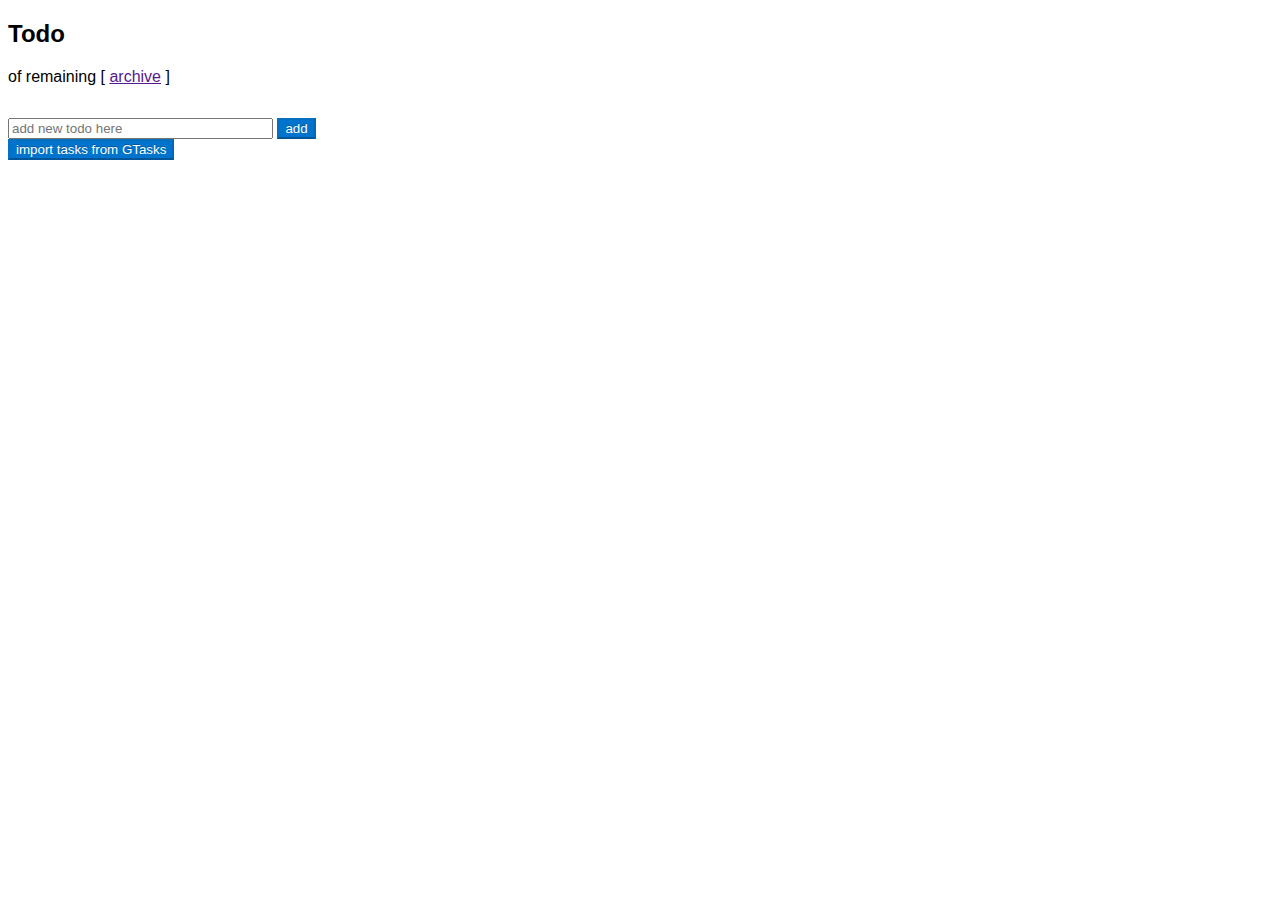
<file: index.html>
<!doctype html>
<html>
  <head>
    <link rel="stylesheet" href="todo.css">
  </head>
  <body>
    <h2>Todo</h2>
    <div>
      <span><span id="remaining"></span> of <span id="length"></span> remaining</span>
      [ <a href="" id="archive">archive</a> ]
      <ul class="unstyled" id="list">
      </ul>
      <form>
        <input type="text" size="30"
               placeholder="add new todo here">
        <input class="btn-primary" type="submit" value="add">
      </form>
      <button id="importGTasks">import tasks from GTasks</button>
      <webview></webview>
    </div>

    <!-- poor man's template -->
    <div id="templates" style="display: none;">
      <li data-name="list">
        <input type="checkbox">
        <img style="max-height: 48px; max-width: 120px;"></img>
        <span></span>
        <a style="display: none;" href="">(view url)</a>
      </li>
    </div>

    <script src="loader.js"></script>
    <script src="controller.js"></script>
    <script src="gapi_tasks.js"></script>
  </body>
</html>
</file>
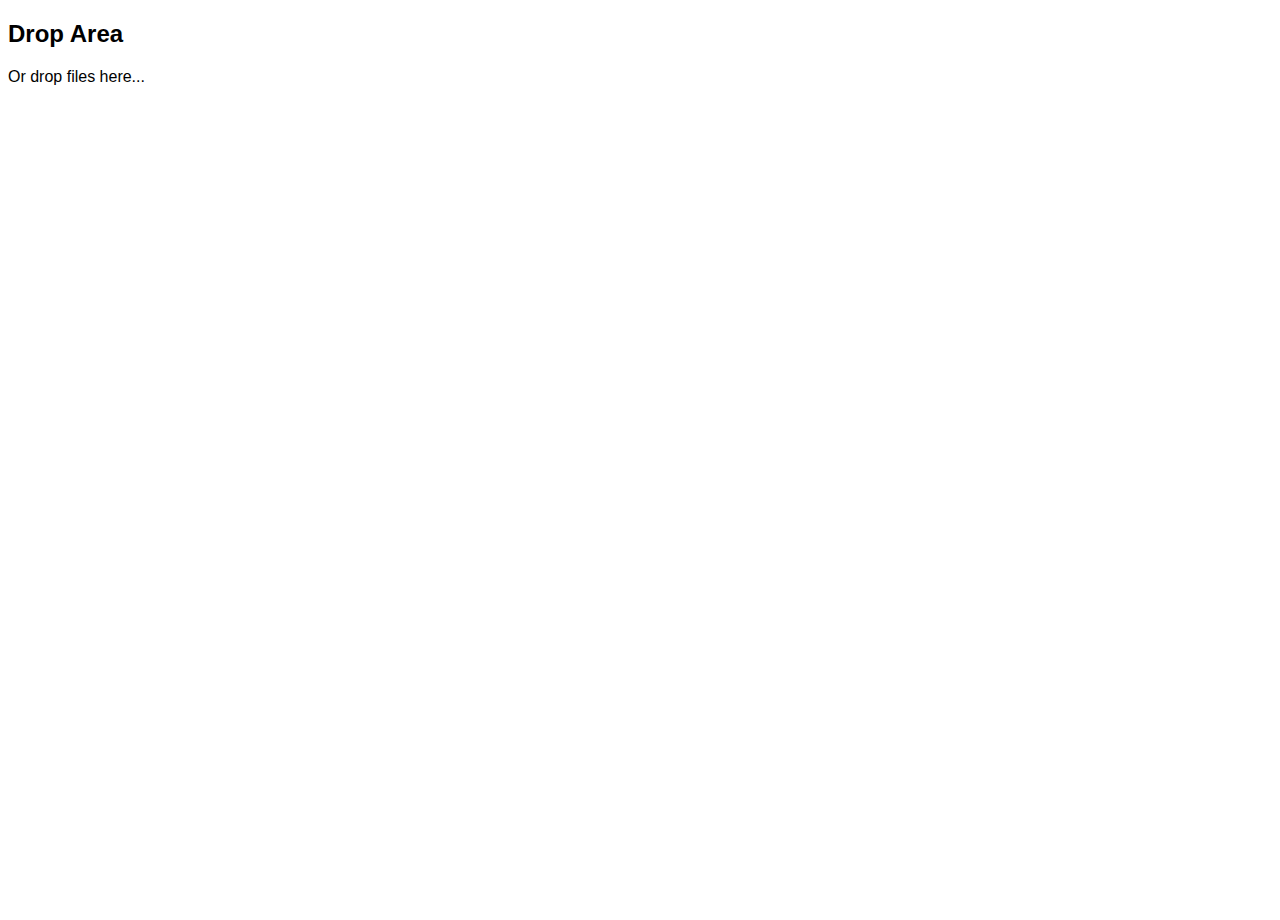
<file: droparea.html>
<!doctype html>
<html>
  <head>
    <script src="droparea.js"></script>
    <link rel="stylesheet" href="todo.css">
    <title>File Drop</title>
  </head>
  <body>
    <h2>Drop Area</h2>
    <div id='dropText'></div>
  </body>
</html
</file>
<file: todo.css>
html {
  height: 100%;
  overflow: hidden;
}

body {
  font-family: "Helvetica Neue",Helvetica,Arial,sans-serif;
  height: 100%;
}

a {
  cursor: pointer;
}

webview {
  width: 100%;
  height: 200px;
}

@-webkit-keyframes switch-green {
  from { background-color: white;} to {background-color: rgb(163, 255, 163);}
}
@-webkit-keyframes switch-red {
  from { background-color: white;} to {background-color: rgb(255, 203, 203);}
}
.dragging {
  -webkit-animation: switch-green 0.5s ease-in-out 0 infinite alternate;
}

.invalid-dragging {
  -webkit-animation: switch-red 0.5s ease-in-out 0 infinite alternate;
}

ul {
  list-style: none;
  max-height: 120px;
  overflow-y: auto;
}

button, input[type=submit] {
  background-color: #0074CC;
  background-image: linear-gradient(top, #08C, #05C);
  border-color: rgba(0, 0, 0, 0.1) rgba(0, 0, 0, 0.1) rgba(0, 0, 0, 0.25);
  text-shadow: 0 -1px 0 rgba(0, 0, 0, 0.25);
  color: white;
}

.done-true {
  text-decoration: line-through;
  color: grey;
}
</file>
